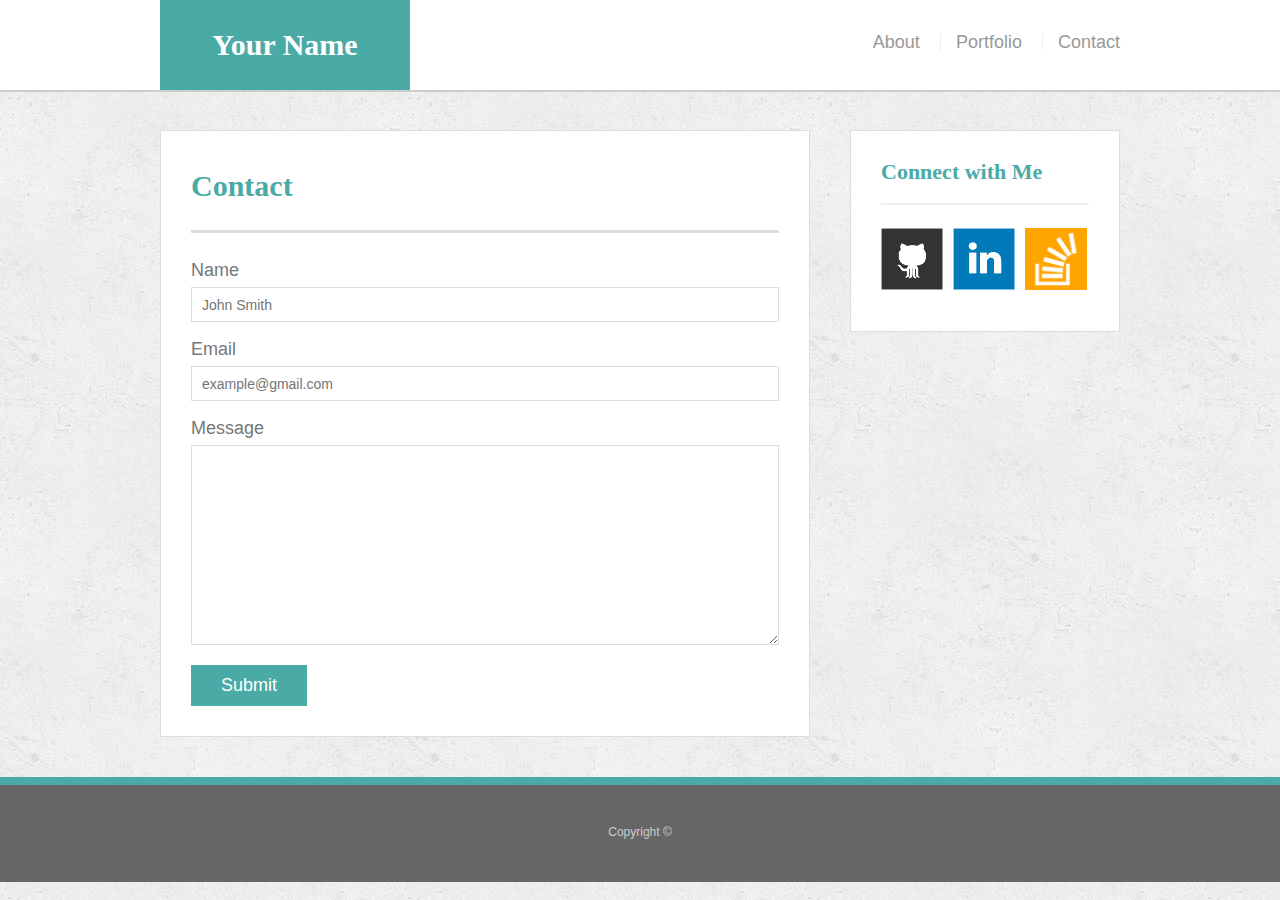
<file: bonus/hover-styles.html>
<!doctype html>
<html lang="en-us">

<head>
  <meta charset="UTF-8">
  <title>Hover Styling</title>
  <link rel="stylesheet" type="text/css" href="assets/css/reset.css">
  <link rel="stylesheet" type="text/css" href="assets/css/style.css">
</head>

<body>

  <header id="masthead">
    <div class="container">
      <a href="#" id="logo">Your Name</a>
      <nav>
        <a href="#">About</a>
        <a href="#">Portfolio</a>
        <a href="#">Contact</a>
      </nav>
    </div>
  </header>

  <div id="main-container" class="container">
    <section class="main-section">
      <h1>Contact</h1>

      <form id="contact-form">
        <ul>
          <li>
            <label for="name">Name</label>
            <input type="text" id="name" name="name" placeholder="John Smith" required="required">
          </li>
          <li>
            <label for="email">Email</label>
            <input type="email" id="email" name="email" placeholder="example@gmail.com" required="required">
          </li>
          <li>
            <label for="message">Message</label>
            <textarea id="message" name="message" required="required"></textarea>
          </li>
        </ul>
        <input type="submit">
      </form>

    </section>

    <section class="sidebar">
      <div id="connect">
        <h2>Connect with Me</h2>

        <img src="assets/images/github-128.png" class="social" alt="Github">
        <img src="assets/images/linkedin-128.png" class="social" alt="LinkedIn">
        <img src="assets/images/stackoverflow-128.png" class="social" alt="Stack Overflow">
      </div>
    </section>
  </div>

  <footer>
    <div class="container">
      Copyright &copy;
    </div>
  </footer>
</body>

</html>
</file>
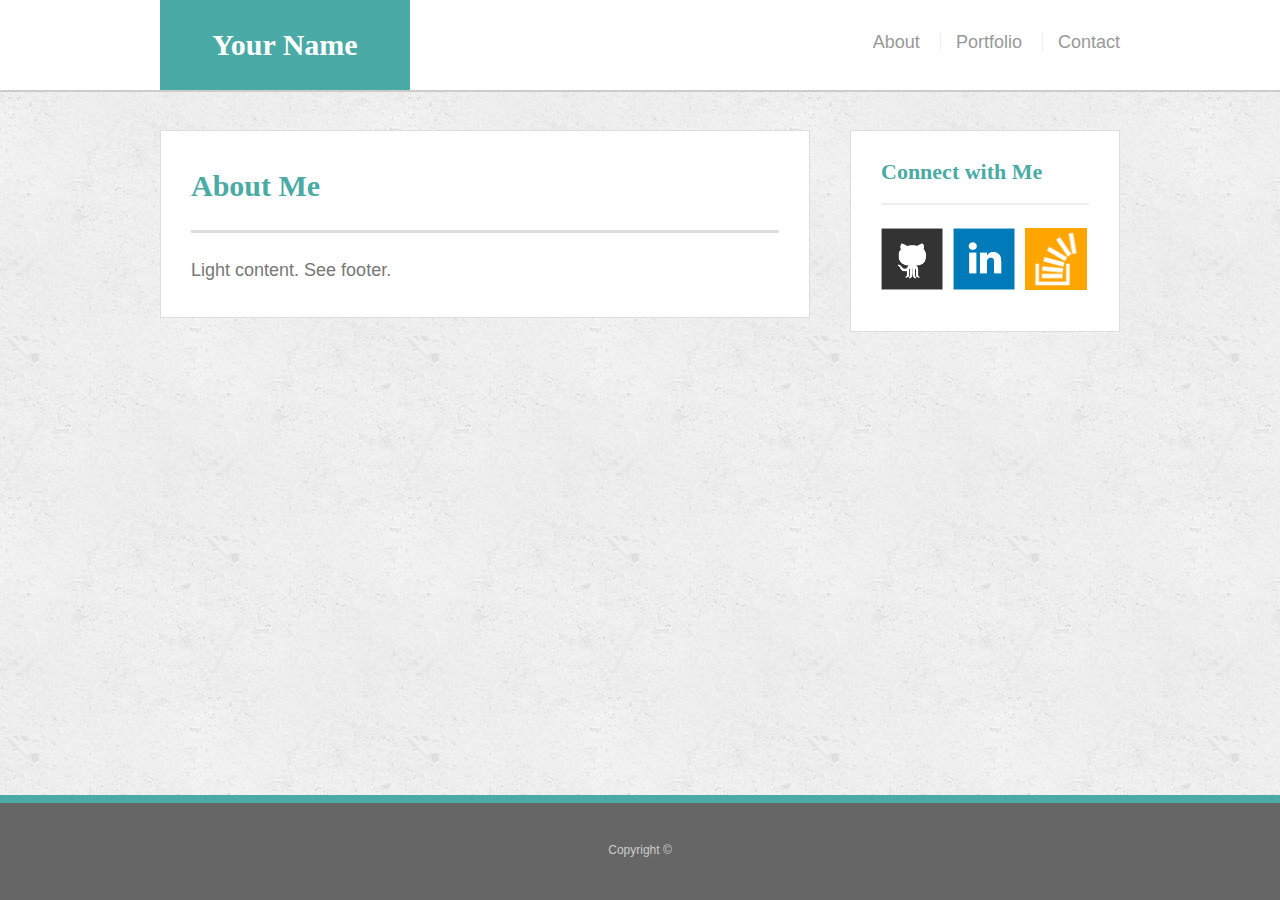
<file: bonus/sticky-footer.html>
<!doctype html>
<html lang="en-us">

<head>
  <meta charset="UTF-8">
  <title>Sticky Footer</title>
  <link rel="stylesheet" type="text/css" href="assets/css/reset.css">
  <link rel="stylesheet" type="text/css" href="assets/css/style.css">
</head>

<body>

  <header id="masthead">
    <div class="container">
      <a href="#" id="logo">Your Name</a>
      <nav>
        <a href="#">About</a>
        <a href="#">Portfolio</a>
        <a href="#">Contact</a>
      </nav>
    </div>
  </header>

  <div class="wrapper">
    <div id="main-container" class="container">
      <section class="main-section">
        <h1>About Me</h1>

        <p>Light content. See footer.</p>

      </section>

      <section class="sidebar">
        <div id="connect">
          <h2>Connect with Me</h2>

          <img src="assets/images/github-128.png" class="social" alt="Github">
          <img src="assets/images/linkedin-128.png" class="social" alt="LinkedIn">
          <img src="assets/images/stackoverflow-128.png" class="social" alt="Stack Overflow">
        </div>
      </section>

      <div class="push"></div>
    </div>
  </div>

  <footer>
    <div class="container">
      Copyright &copy; 
    </div>
  </footer>
</body>

</html>
</file>
<file: bonus/assets/css/style.css>
body {
  font-family: Arial, "Helvetica Neue", Helvetica, sans-serif;
  font-size: 18px;
  line-height: 34px;
  color: #777;
  background: url("../images/concrete_seamless.png");
}

* {
  box-sizing: border-box;
  margin: 0;
}

/* sticky footer styling */

/* https://css-tricks.com/snippets/css/sticky-footer/ */

html,
body {
  height: 100%;
}

.wrapper {
  height: auto !important;
  height: 100%;
  min-height: 100%;
  margin: 0 auto -105px;
}

footer,
.push {
  height: 105px;
}

/* end sticky footer styling */

/* start hover styling */

#logo:hover,
input[type=submit]:hover {
  background: #5e7f7e;
}

nav a:hover {
  color: #5e7f7e;
}

.social:hover {
  cursor: pointer;
  opacity: 0.8;
}

/* end hover styling */

/* general styling */

.container {
  width: 100%;
  max-width: 960px;
  margin: 0 auto;
  clear: both;
}

h1,
h2,
h3,
p {
  margin-bottom: 20px;
}

p:last-child {
  margin-bottom: 0;
}

h1,
h2,
h3 {
  font-family: Georgia, Times, "Times New Roman", serif;
  font-weight: 700;
  color: #4aaaa5;
}

h1 {
  padding-bottom: 20px;
  font-size: 30px;
  line-height: 49px;
  border-bottom: 3px solid #ddd;
}

h2,
h3 {
  font-size: 22px;
}

/* header */

#masthead {
  position: fixed;
  z-index: 99;
  width: 100%;
  margin: 0 0 30px;
  overflow: auto;
  color: #fff;
  background: #fff;
  border-bottom: 2px solid #ccc;
}

#logo {
  float: left;
  width: 250px;
  height: 90px;
  font-family: Georgia, Times, "Times New Roman", serif;
  font-size: 30px;
  font-weight: 700;
  line-height: 90px;
  color: #fff;
  text-align: center;
  text-decoration: none;
  background: #4aaaa5;
}

nav {
  float: right;
  margin-top: 25px;
}

nav a {
  display: inline-block;
  padding-left: 15px;
  margin-left: 15px;
  line-height: 18px;
  color: #999;
  text-decoration: none;
  border-left: 1px solid #efefef;
}

nav a:first-child {
  border-left: 0 none;
}

/* footer */

footer {
  padding: 30px 0;
  clear: both;
  font-size: 12px;
  color: #fff;
  color: #ccc;
  text-align: center;
  background: #666;
  border-top: 8px solid #4aaaa5;
}

/* sidebar */

.sidebar {
  float: right;
  width: 100%;
  max-width: 270px;
  padding: 30px;
  margin-bottom: 20px;
  background: #fff;
  border: 1px solid #ddd;
}

h3,
.sidebar h2 {
  padding-bottom: 20px;
  margin-bottom: 15px;
  line-height: 22px;
  border-bottom: 2px solid #eee;
}

.social {
  width: 62px;
  height: 62px;
  margin-top: 8px;
  margin-right: 5px;
}

.social:last-child {
  margin-right: 0;
}

/* main */

#main-container {
  padding-top: 130px;
}

.main-section {
  float: left;
  width: 100%;
  max-width: 650px;
  padding: 30px;
  margin: 0 0 40px;
  background: #fff;
  border: 1px solid #ddd;
}

/* contact page */

#contact-form ul {
  margin-bottom: 20px;
}

#contact-form li {
  margin-bottom: 10px;
}

label,
input[type=text],
input[type=email],
textarea {
  display: block;
  width: 100%;
}

input[type=text],
input[type=email],
textarea {
  height: 35px;
  padding: 0 10px;
  font-size: 14px;
  border: 1px solid #ddd;
}

textarea {
  height: 200px;
}

input[type=submit] {
  padding: 10px 30px;
  font-size: 18px;
  color: #fff;
  cursor: pointer;
  background: #4aaaa5;
  border: 0 none;
}
</file>
